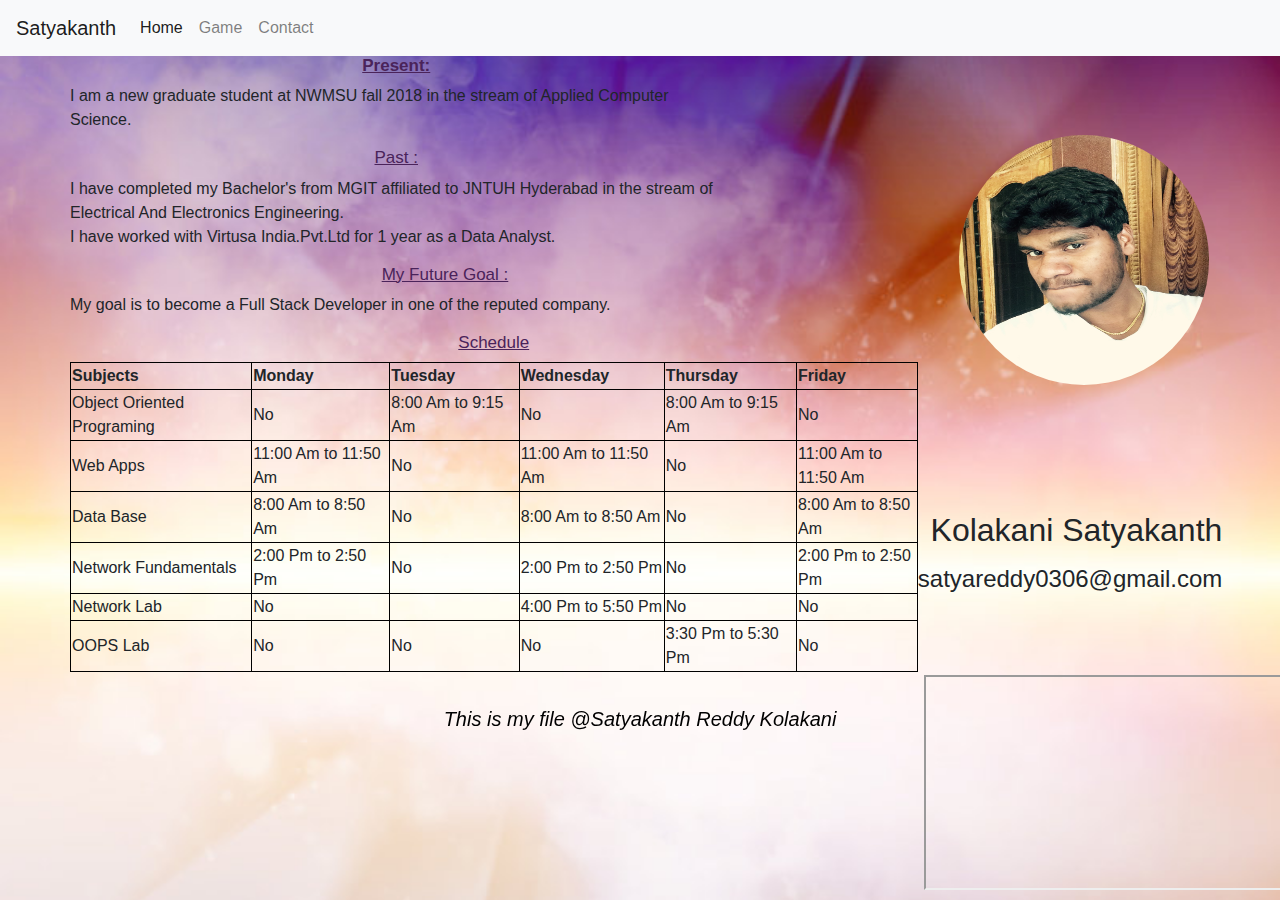
<file: index.html>
<!DOCTYPE html>
<html>

<head>
	<!-- Required meta tags -->
	<meta charset="utf-8">
	<meta name="viewport" content="width=device-width, initial-scale=1, shrink-to-fit=no">

	<!-- Bootstrap CSS -->
	<link rel="stylesheet" href="https://maxcdn.bootstrapcdn.com/bootstrap/4.0.0/css/bootstrap.min.css" integrity="sha384-Gn5384xqQ1aoWXA+058RXPxPg6fy4IWvTNh0E263XmFcJlSAwiGgFAW/dAiS6JXm"
	 crossorigin="anonymous">
	<title>Home</title>
	<link rel="stylesheet" href="satya.css" type="text/css">
</head>
<body>
		<nav class="navbar navbar-expand-lg navbar-light bg-light">
				<a class="navbar-brand" href="#">Satyakanth</a>
				<button class="navbar-toggler" type="button" data-toggle="collapse" data-target="#navbarNav" aria-controls="navbarNav"
				 aria-expanded="false" aria-label="Toggle navigation">
					<span class="navbar-toggler-icon"></span>
				</button>
				<div class="collapse navbar-collapse" id="navbarNav">
					<ul class="navbar-nav">
						<li class="nav-item active">
							<a class="nav-link" href="index.html">Home <span class="sr-only">(current)</span></a>
						</li>
						<li class="nav-item">
							<a class="nav-link" href="game.html">Game</a>
						</li>
						<li class="nav-item">
							<a class="nav-link" href="contact.html">Contact</a>
						</li>
					</ul>
				</div>
			</nav>
	<div class="container">
				<div class="row">
					<div class="col-sm-4 text-center" style="position: absolute;
									left: 68%;top: 15%">
						<img src="satya.jpeg" class="rounded-circle" width="250" height="250">
					</div>
				</div>
			
				<div class="row">
						<article class="row">
								<section id="past-section" class="col-sm-7">
									<h1 class="section-header"><b>Present:</b></h1>
									<p>I am a new graduate student at NWMSU fall 2018 in the stream of Applied Computer Science.</p>
									<h1 class="section-header">Past :</h1>
									<p>I have completed my Bachelor's from MGIT affiliated to JNTUH Hyderabad in the stream of Electrical And
										Electronics Engineering.<br>
										I have worked with Virtusa India.Pvt.Ltd for 1 year as a Data Analyst.</p>
								</section>
								<section class="col-sm-4 offset-sm-1" style="position: absolute;
								left: 55%;top: 55%">
									<aside>	
										<p>
											<h2 class="text-right">Kolakani Satyakanth</h2>
										</p>
										<p>
											<h4 class="text-right">satyareddy0306@gmail.com</h4>
										</p>
									</aside>
								</section>
								<section id="future-section" class="col-sm-8">
									<h1 class="section-header">My Future Goal :</h1>
									<p>My goal is to become a Full Stack Developer in one of the reputed company.</p>
								</section>
								<section id="table-header" class="col-sm-9">
									<h2 class="section-header col-sm-12 ">Schedule</h2>
									<table class="col-sm-12">
										<tr>
											<th>Subjects</th>
											<th>Monday</th>
											<th>Tuesday</th>
											<th>Wednesday</th>
											<th>Thursday</th>
											<th>Friday</th>
										</tr>
										<tr>
											<td>
												Object Oriented Programing &emsp;
											</td>
											<td>No &emsp;</td>
											<td>8:00 Am to 9:15 Am &emsp;</td>
											<td>No &emsp;</td>
											<td>8:00 Am to 9:15 Am &emsp;</td>
											<td>No &emsp;</td>
										</tr>
										<tr>
											<td>
												Web Apps
											</td>
											<td>11:00 Am to 11:50 Am &emsp;</td>
											<td>No</td>
											<td>11:00 Am to 11:50 Am&emsp;</td>
											<td>No</td>
											<td>11:00 Am to 11:50 Am</td>
										</tr>
										<tr>
											<td>
												Data Base
											</td>
											<td>8:00 Am to 8:50 Am </td>
											<td>No</td>
											<td>8:00 Am to 8:50 Am</td>
											<td>No</td>
											<td>8:00 Am to 8:50 Am</td>
										</tr>
										<tr>
											<td>
												Network Fundamentals
											</td>
											<td>2:00 Pm to 2:50 Pm</td>
											<td>No</td>
											<td>2:00 Pm to 2:50 Pm</td>
											<td>No</td>
											<td>2:00 Pm to 2:50 Pm</td>
										</tr>
										<tr>
											<td>
												Network Lab
											</td>
											<td>No</td>
											<td></td>
											<td>4:00 Pm to 5:50 Pm</td>
											<td>No</td>
											<td>No</td>
										</tr>
										<tr>
											<td>
												OOPS Lab
											</td>
											<td>No</td>
											<td>No</td>
											<td>No</td>
											<td>3:30 Pm to 5:30 Pm</td>
											<td>No</td>
										</tr>
									</table>
								</section>
								<div class="col-sm-4" style="position: absolute;
								left: 71%;top: 75%">
										<iframe width="360" height="215" src="https://www.youtube.com/embed/wxQR5kokq68" allow="autoplay; encrypted-media" allowfullscreen></iframe>
								</div>
							</article>
				</div>
				<div class="row" style="position: relative; top: 2rem;">
					<footer class="col-sm-12">This is my file @Satyakanth Reddy Kolakani </footer>
				</div>
	</div>
	<script src="https://code.jquery.com/jquery-3.2.1.slim.min.js" integrity="sha384-KJ3o2DKtIkvYIK3UENzmM7KCkRr/rE9/Qpg6aAZGJwFDMVNA/GpGFF93hXpG5KkN"
	 crossorigin="anonymous"></script>
	<script src="https://cdnjs.cloudflare.com/ajax/libs/popper.js/1.12.9/umd/popper.min.js" integrity="sha384-ApNbgh9B+Y1QKtv3Rn7W3mgPxhU9K/ScQsAP7hUibX39j7fakFPskvXusvfa0b4Q"
	 crossorigin="anonymous"></script>
	<script src="https://maxcdn.bootstrapcdn.com/bootstrap/4.0.0/js/bootstrap.min.js" integrity="sha384-JZR6Spejh4U02d8jOt6vLEHfe/JQGiRRSQQxSfFWpi1MquVdAyjUar5+76PVCmYl"
	 crossorigin="anonymous"></script>
</body>

</html>
</file>
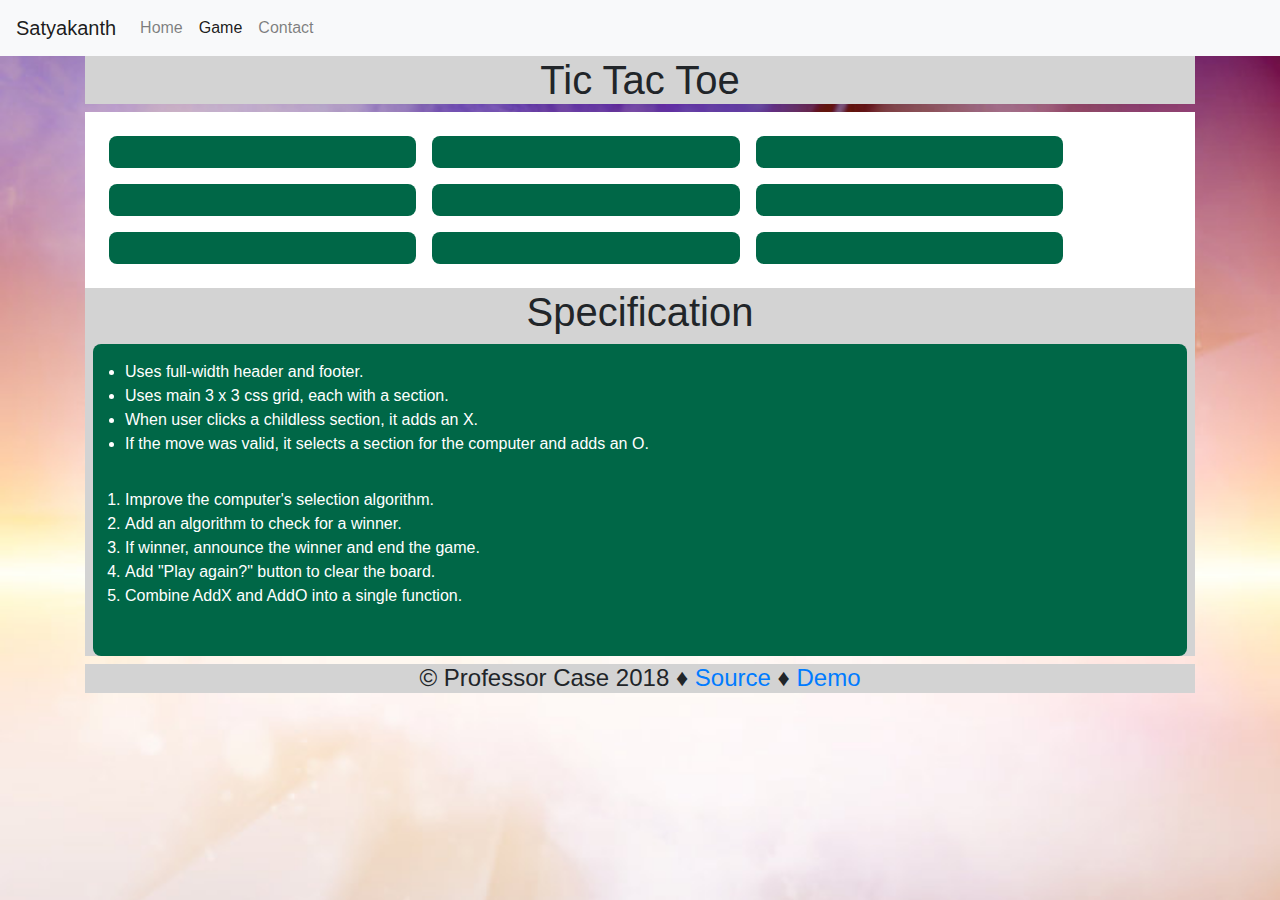
<file: game.html>
<!doctype html>
<html>

<head>
  <title>TicTacToe</title>
  <meta charset="utf-8">
  <meta http-equiv="X-UA-Compatible" content="IE=edge">
  <meta name="viewport" content="width=device-width, initial-scale=1">
  <link rel="stylesheet" href="https://maxcdn.bootstrapcdn.com/bootstrap/4.0.0/css/bootstrap.min.css" integrity="sha384-Gn5384xqQ1aoWXA+058RXPxPg6fy4IWvTNh0E263XmFcJlSAwiGgFAW/dAiS6JXm"
    crossorigin="anonymous">
  <link rel="stylesheet" href="./game.css">

</head>

<body>
  <nav class="navbar navbar-expand-lg navbar-light bg-light">
    <a class="navbar-brand" href="#">Satyakanth</a>
    <button class="navbar-toggler" type="button" data-toggle="collapse" data-target="#navbarNav" aria-controls="navbarNav"
      aria-expanded="false" aria-label="Toggle navigation">
      <span class="navbar-toggler-icon"></span>
    </button>
    <div class="collapse navbar-collapse" id="navbarNav">
      <ul class="navbar-nav">
        <li class="nav-item ">
          <a class="nav-link" href="index.html">Home <span class="sr-only">(current)</span></a>
        </li>
        <li class="nav-item active">
          <a class="nav-link" href="game.html">Game</a>
        </li>
        <li class="nav-item ">
          <a class="nav-link" href="contact.html">Contact</a>
        </li>
      </ul>
    </div>
  </nav>
  <div class="container">
    <header>
      <h1>Tic Tac Toe</h1>
    </header>
    <main>
      <section id="upper-left"> </section>
      <section id="upper-mid"> </section>
      <section id="upper-right"> </section>

      <section id="center-left"> </section>
      <section id="center-mid"> </section>
      <section id="center-right"> </section>

      <section id="lower-left"> </section>
      <section id="lower-mid"> </section>
      <section id="lower-right"> </section>
    </main>
    <aside>
      <h1>Specification</h1>
      <section>
        <ul class="ul">
          <li class="li">Uses full-width header and footer.</li>
          <li class="li">Uses main 3 x 3 css grid, each with a section.</li>
          <li class="li">When user clicks a childless section, it adds an X.</li>
          <li class="li">If the move was valid, it selects a section for the computer and adds an O.</li>
        </ul>
        <ol class="ol">
          <li class="li">Improve the computer's selection algorithm.</li>
          <li class="li">Add an algorithm to check for a winner.</li>
          <li class="li">If winner, announce the winner and end the game.</li>
          <li class="li">Add "Play again?" button to clear the board.</li>
          <li class="li">Combine AddX and AddO into a single function.</li>
        </ol>
      </section>
    </aside>
    <footer>
      <h4>
        <span>&copy Professor Case 2018</span>
        <span>&diams;</span>
        <a href="https://github.com/profcase/web-tic-tac-toe">Source</a>
        <span>&diams;</span>
        <a href="https://profcase.github.io/web-tic-tac-toe/">Demo</a>
      </h4>

    </footer>
  </div>
  <script src="./game.js" defer></script>
  <script src="https://code.jquery.com/jquery-3.2.1.slim.min.js" integrity="sha384-KJ3o2DKtIkvYIK3UENzmM7KCkRr/rE9/Qpg6aAZGJwFDMVNA/GpGFF93hXpG5KkN"
	 crossorigin="anonymous"></script>
	<script src="https://cdnjs.cloudflare.com/ajax/libs/popper.js/1.12.9/umd/popper.min.js" integrity="sha384-ApNbgh9B+Y1QKtv3Rn7W3mgPxhU9K/ScQsAP7hUibX39j7fakFPskvXusvfa0b4Q"
	 crossorigin="anonymous"></script>
	<script src="https://maxcdn.bootstrapcdn.com/bootstrap/4.0.0/js/bootstrap.min.js" integrity="sha384-JZR6Spejh4U02d8jOt6vLEHfe/JQGiRRSQQxSfFWpi1MquVdAyjUar5+76PVCmYl"
	 crossorigin="anonymous"></script>

</body>

</html>
</file>
<file: satya.css>
body{
	background-image: url(q1.jpg);
	background-repeat: no-repeat;
	background-size: cover; 
}

header{
	
	font-size: 30px;
	text-align:center;
	display:block;
}

footer{
	
	font-style: italic;
	text-align:center;
	font-size: 20px;
	height: 27px;
	color: black;
}

table, th, td {
	
    border: 1px solid black;
	
	table-layout: initial;
}

.section-header{
	font-size: 17px;
	color: #4A235A;
	text-align: center;
	text-decoration: underline;
}
</file>
<file: game.css>
* {  
  margin: 0px;
  padding: 0px;
}

html {
  display: block;
}

body {
  font-family: Arial, Helvetica, sans-serif;
  text-align: center;
  background-image: url(q1.jpg);
	background-repeat: no-repeat;
	background-size: 100%; 
}

header, footer, aside{
  background-color: lightgrey;
}

main {
  display: grid;
  grid-template-columns: 30% 30% 30%;
  background-color: #fff;
  color: #444;
  padding: 1em;
}

section {
  background-color: #006747;
  color: #fff;
  border-radius: 0.5em;
  padding: 1em;
  margin: 0.5em;
  font-size: 1em;
  text-align: center;
}

.ol, .ul {
  padding-left: 1em;
  padding-bottom: 1em;
}

.li {
   text-align: left;
   font-size: 1em;
}

a {
  text-decoration: none;
}
</file>
